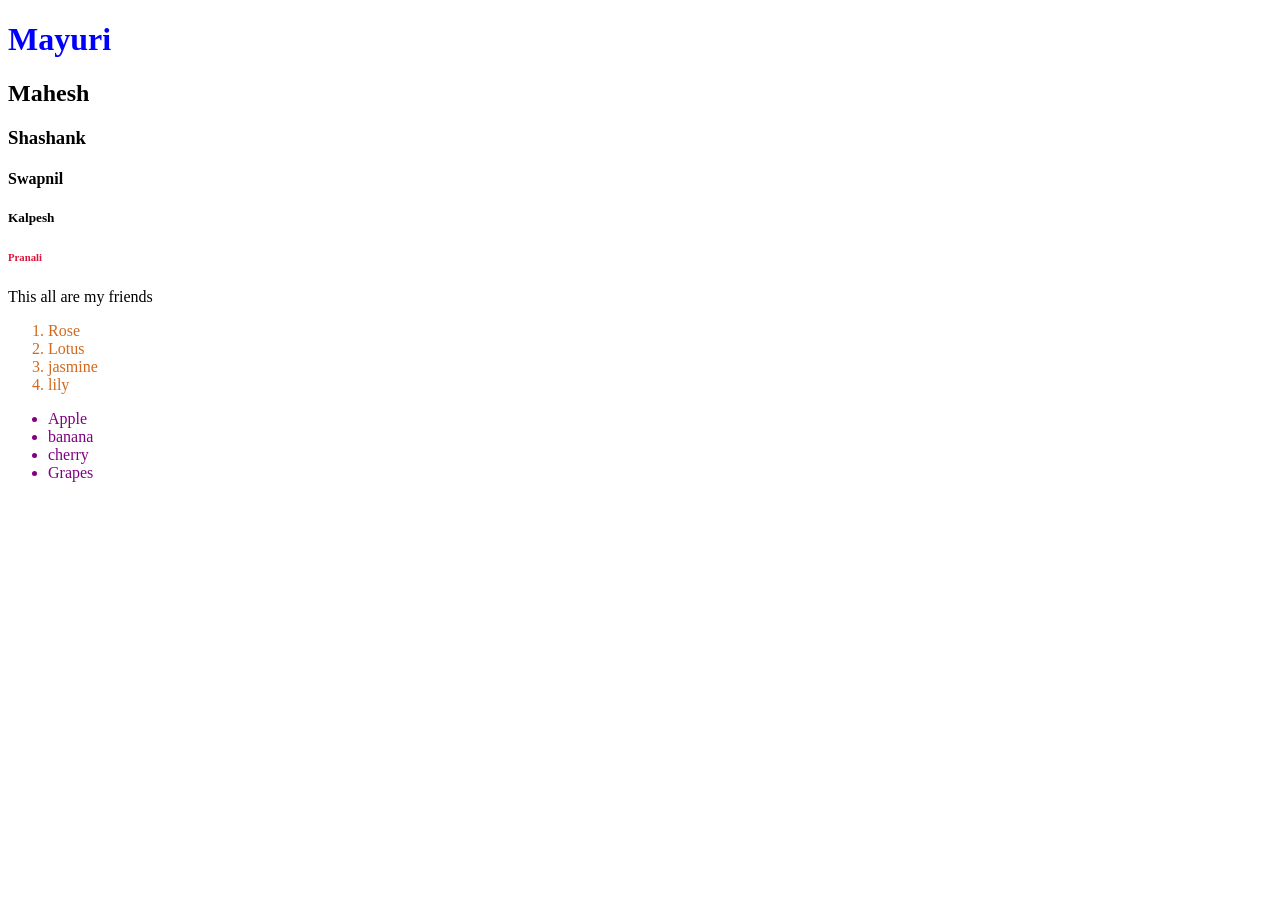
<file: DOM1/index.html>
<!DOCTYPE html>
<html>
    <head>
        <title>Info</title>
        <link rel="stylesheet" href="style.css">
    </head>
    <body>
        <h1>Mayuri</h1>
        <h2>Mahesh</h2>
        <h3>Shashank</h3>
        <h4>Swapnil</h4>
        <h5>Kalpesh</h5>
        <h6>Pranali</h6>
        <p class="friends" id='para' name="mayuri">This all are my friends</p>
        <ol>
            <li  class="flower">Rose</li>
            <li class="flower">Lotus</li>
            <li class="flower">jasmine</li>
            <li class="flower">lily</li>
        </ol>
        <ul>
            <li class="fruit">Apple</li>
            <li class="fruit">banana</li>
            <li class="fruit">cherry</li>
            <li class="fruit">Grapes</li>
        </ul>
        <script src="script.js"></script>
    </body>
</html>
</file>
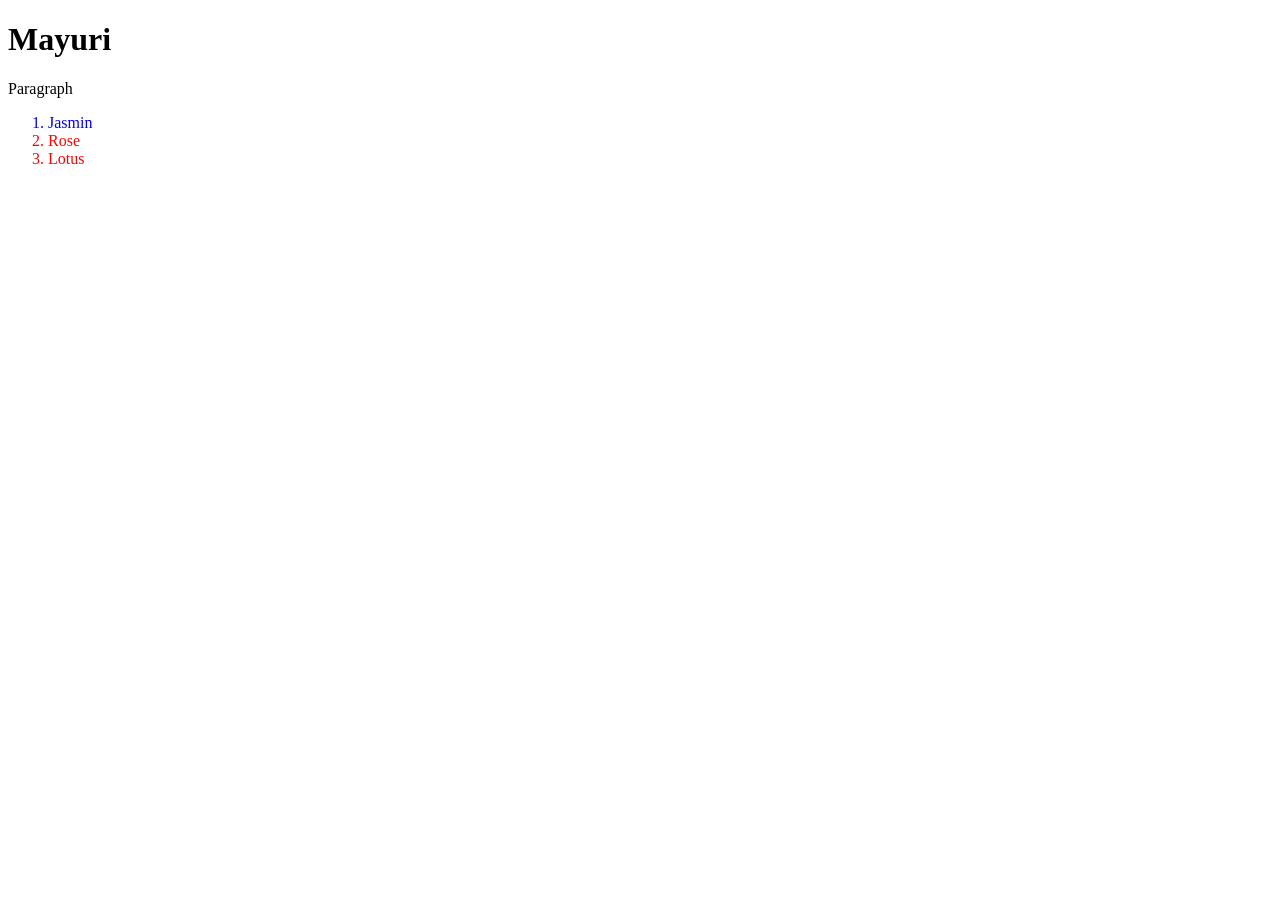
<file: DOM2/index.html>
<!DOCTYPE html>
<html>
    <head>
        <title>MY Page</title>
        <link rel="stylesheet" href="style.css">
    </head>
    <body>
        <h1>Mayuri</h1>
        <p class="one" id="unique" name="para">Paragraph</p>
        <ol>
            <li id="jas">Jasmin</li>
            <li class="red">Rose</li>
            <li class="red">Lotus</li>
        </ol>
        <script src="script.js"></script>
    </body>
</html>
</file>
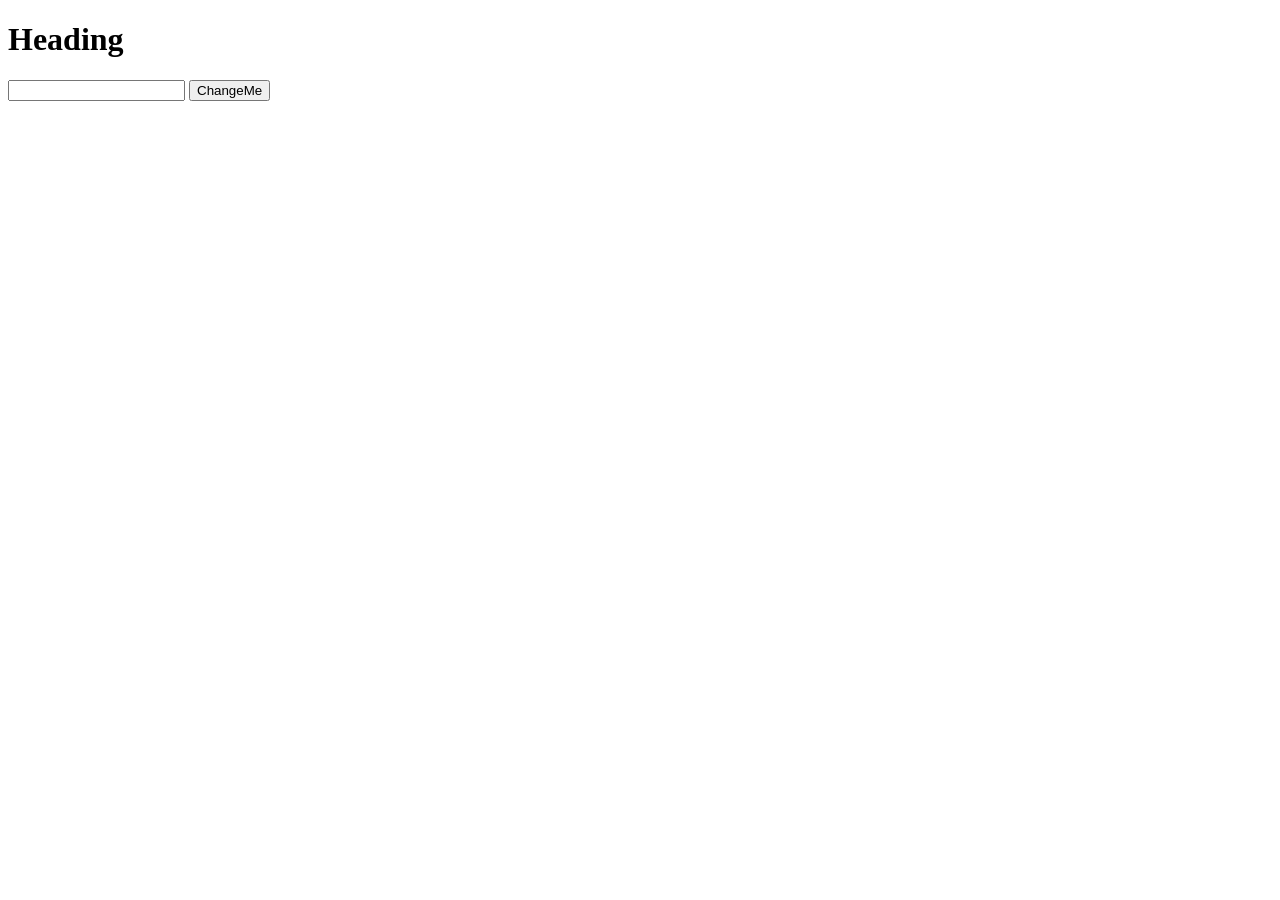
<file: DOM3/index.html>
<!DOCTYPE html>
<html lang="en">
<head>
    <meta charset="UTF-8">
    <meta http-equiv="X-UA-Compatible" content="IE=edge">
    <meta name="viewport" content="width=device-width, initial-scale=1.0">
    <title>Document</title>
</head>
<body>
    <h1>Heading</h1>
    <input type="text">
    <button>ChangeMe</button>
    <script src="script.js"></script>
</body>
</html>
</file>
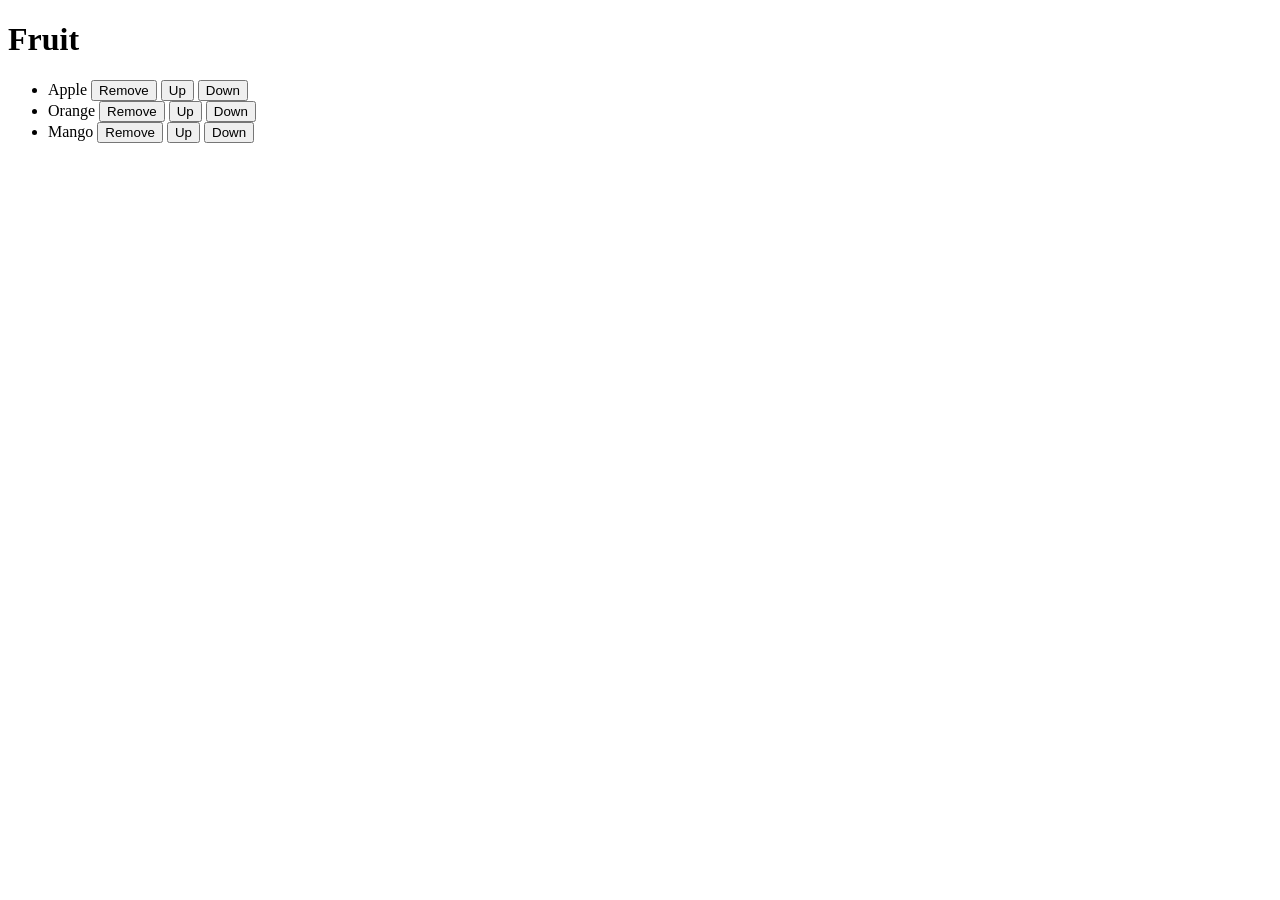
<file: DOM4/index.html>
<!DOCTYPE html>
<html lang="en">

<head>
    <meta charset="UTF-8">
    <meta http-equiv="X-UA-Compatible" content="IE=edge">
    <meta name="viewport" content="width=device-width, initial-scale=1.0">
    <title>Document</title>
</head>

<body>
    <h1>Fruit</h1>
    <ul>
        <li>Apple
            <button class="remove">Remove</button>
            <button class="remove">Up</button>
            <button class="remove">Down</button>
        </li>
        <li>Orange
            <button class="remove">Remove</button>
            <button class="remove">Up</button>
            <button class="remove">Down</button>
        </li>
        <li>Mango
            <button class="remove">Remove</button>
            <button class="remove">Up</button>
            <button class="remove">Down</button>
        </li>
    </ul>
</body>

</html>
</file>
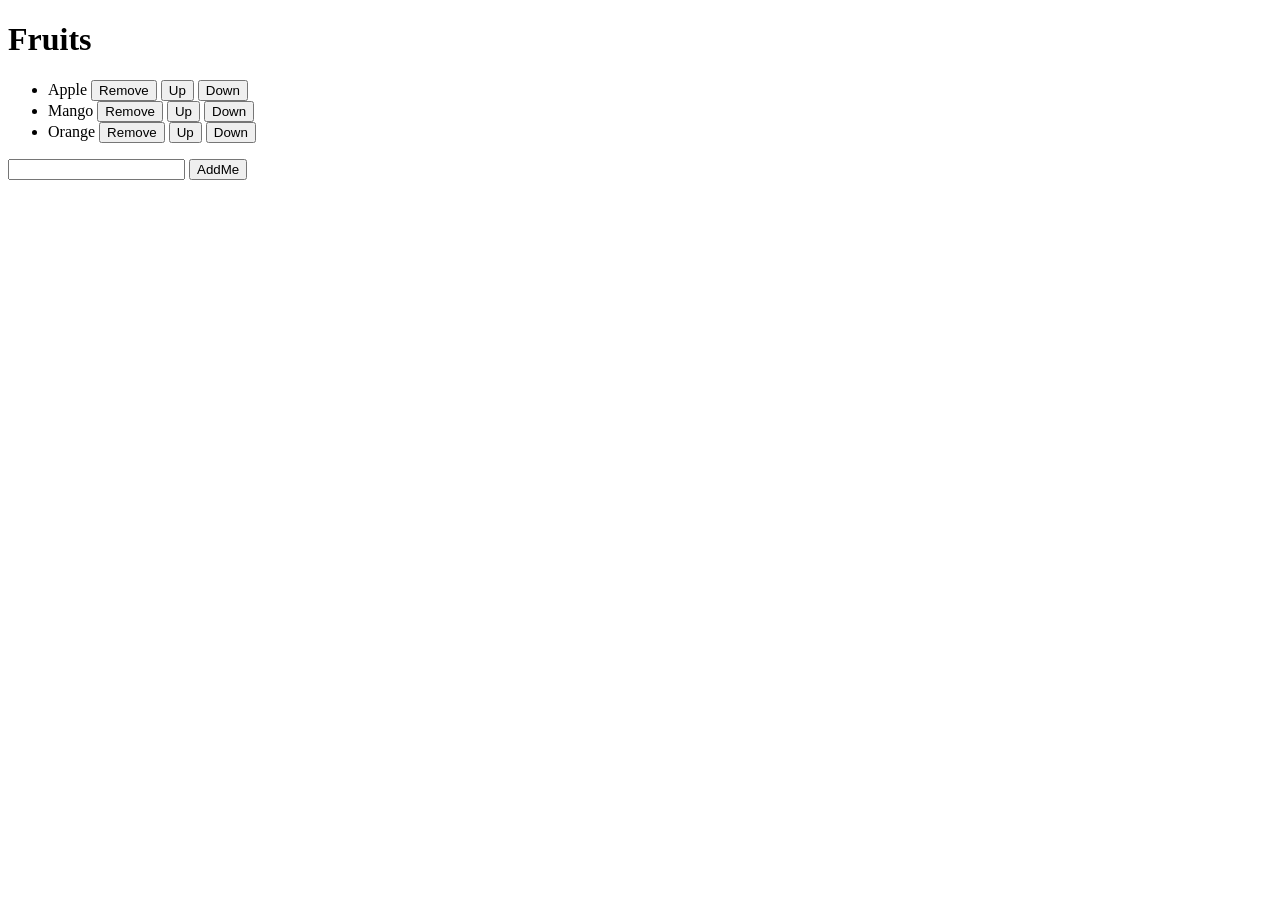
<file: DOM5/index.html>
<!DOCTYPE html>
<html lang="en">

<head>
    <meta charset="UTF-8">
    <meta http-equiv="X-UA-Compatible" content="IE=edge">
    <meta name="viewport" content="width=device-width, initial-scale=1.0">
    <title>Document</title>
</head>

<body>
    <h1>Fruits</h1>
    <ul>
        <li>Apple
            <button class="remove">Remove</button>
            <button class="up">Up</button>
            <button class="down">Down</button>
        </li>
        <li>Mango
            <button class="remove">Remove</button>
            <button class="up">Up</button>
            <button class="down">Down</button>
        </li>
        <li>Orange
            <button class="remove">Remove</button>
            <button class="up">Up</button>
            <button class="down">Down</button>
        </li>
    </ul>
    <input type="text">
    <button id="btn">AddMe</button>
    <script src="script.js"></script>
</body>

</html>
</file>
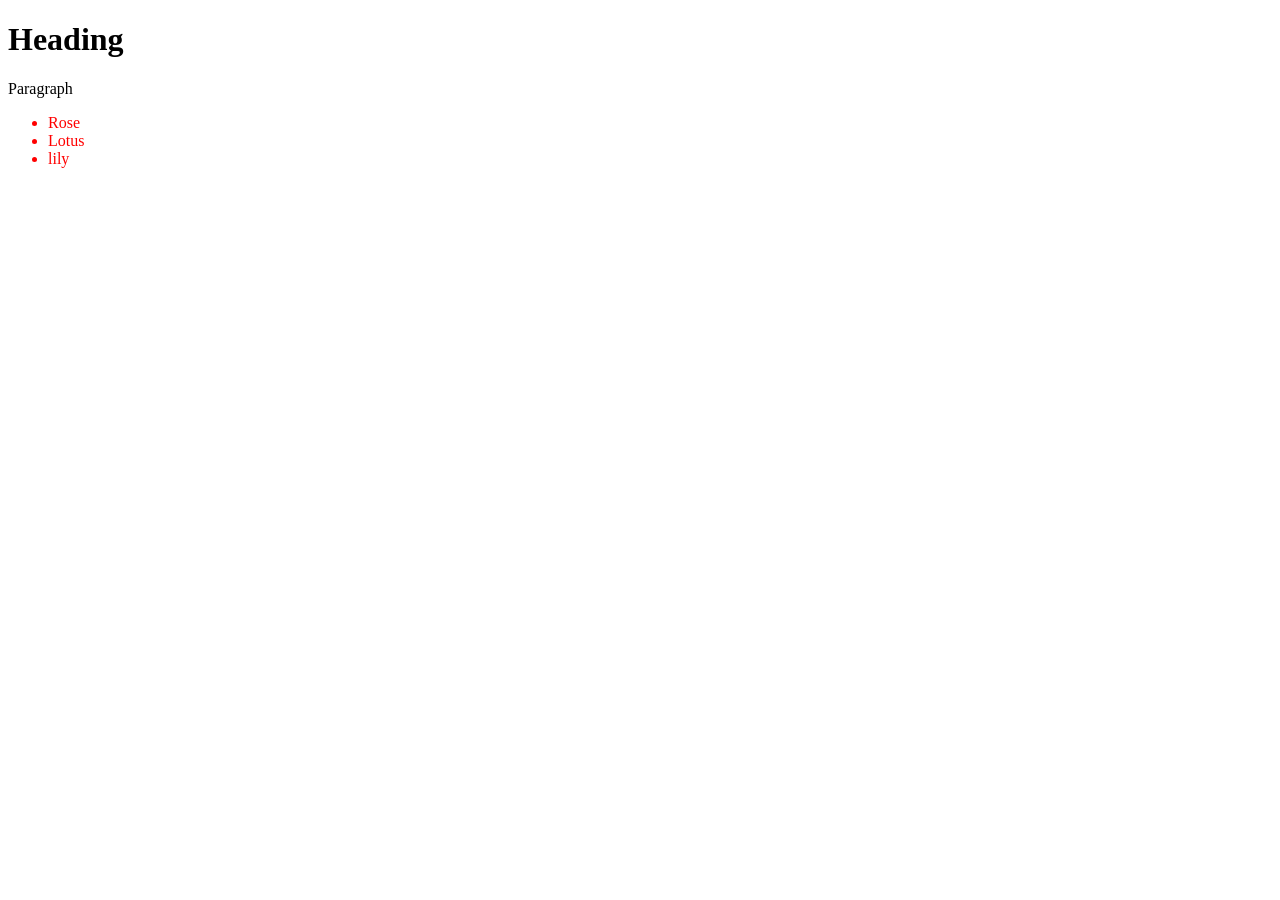
<file: DOM6/index.html>
<!DOCTYPE html>
<html lang="en">
<head>
    <meta charset="UTF-8">
    <meta http-equiv="X-UA-Compatible" content="IE=edge">
    <meta name="viewport" content="width=device-width, initial-scale=1.0">
    <title>Document</title>
</head>
<body>
    <h1 class="flower">Heading</h1>
    <p id="one" class="two" name="para">Paragraph</p>
    <ul>
        <li class="flower">Rose</li>
        <li class="flower">Lotus</li>
        <li class="flower">lily</li>
    </ul>
    <script src="script.js"></script>
</body>
</html>
</file>
<file: DOM1/style.css>
h1{
    color:blue
}
h6{
    color:crimson
}

.flower{
    color:chocolate
}

.fruit{
    color: purple;
}
</file>
<file: DOM2/style.css>
.red{
    color: red;
}

#jas{
    color:blue
}
</file>
